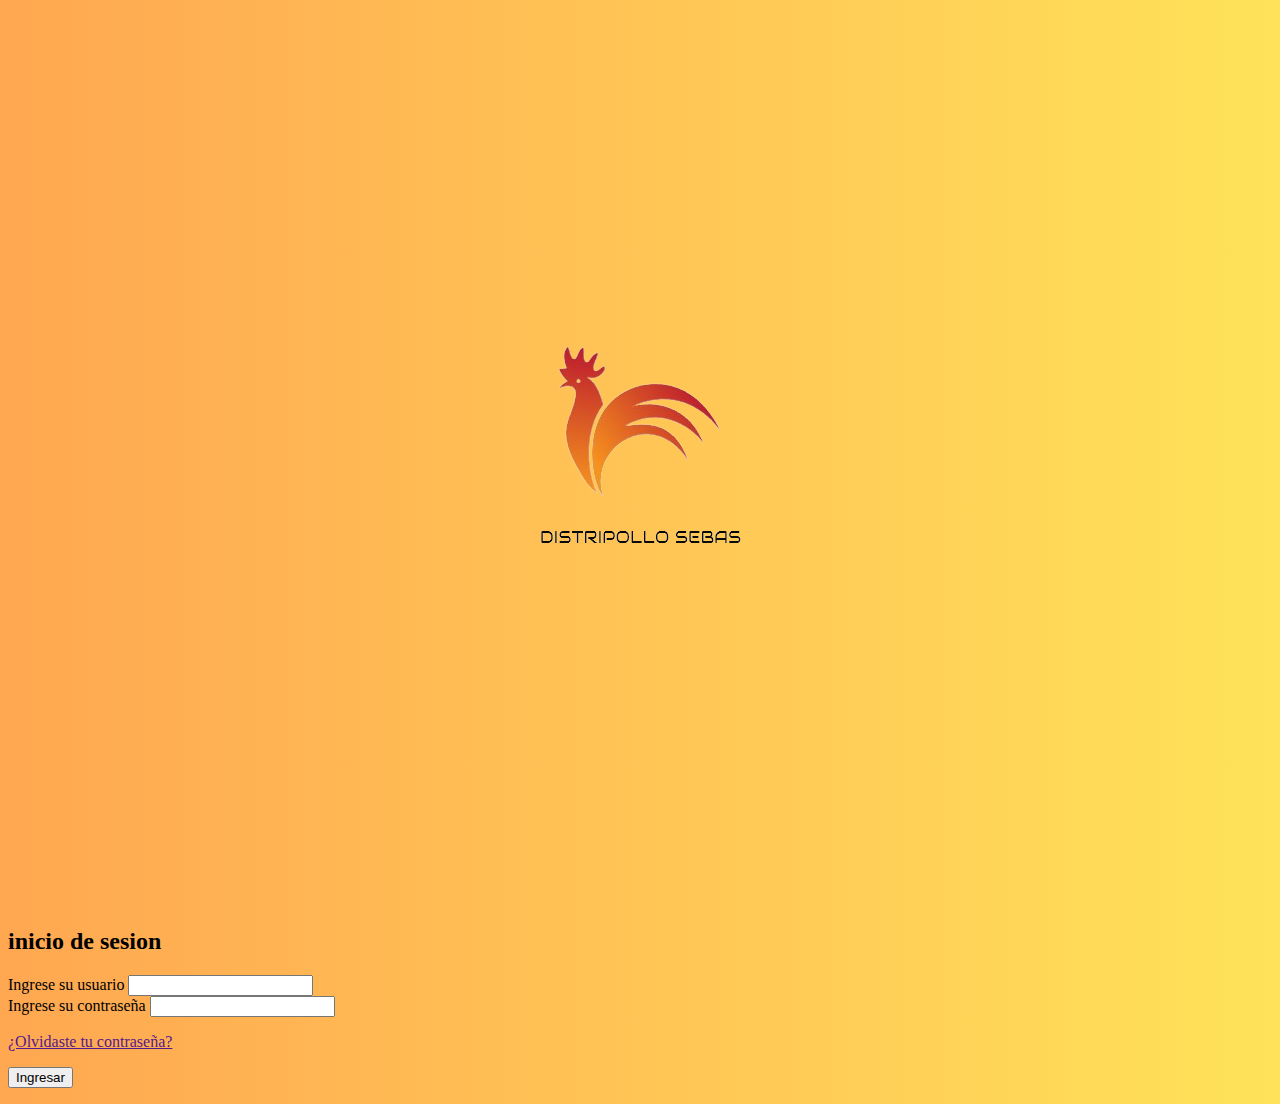
<file: web/index.html>
<html>
    <head>
        <meta http-equiv="Content-Type" content="text/html; charset=UTF-8">
        <title>login</title>
        <link href="https://cdn.jsdelivr.net/npm/bootstrap@5.2.3/dist/css/bootstrap.min.css" rel="stylesheet"
              integrity="sha384-rbsA2VBKQhggwzxH7pPCaAqO46MgnOM80zW1RWuH61DGLwZJEdK2Kadq2F9CUG65" crossorigin="anonymous">
        <link href="Vista/Css/login.css" rel="stylesheet" type="text/css"/>

    </head>
    <body>
        <div class="container">
            <div class="row">
                <div class="col logo-col">
                    <img src="Vista/Imagenes/logo.png"  alt="logo" class="logo"/>
                </div>
                <div class="col">               
                    <h2 class=" fw-bold text-center py-5">inicio de sesion</h2>

                    <div id="error-message" class="alert alert-danger text-center" style="display: none;">
                        Usuario o contraseña incorrectos, inténtelo de nuevo.
                    </div>

                    <form action="LoginControl" method="POST">
                        <div class="mb-4">
                            <label for="exampleInputEmail1" class="form-label">Ingrese su usuario</label>
                            <input type="text" class="form-control" name="usuario">
                        </div>
                        <div class="mb-4">
                            <label for="exampleInputPassword1" class="form-label">Ingrese su contraseña</label>
                            <input type="password" class="form-control" name="contrasena">
                        </div>

                        <p class="mt-3 text-center">
                            <a href="">¿Olvidaste tu contraseña?</a>
                        </p>
                        <div class="d-grid">
                            <button type="submit" name="ingresar" class="btn btn-primary">Ingresar</button>
                        </div>


                    </form>

                </div>
            </div>

        </div>

        <script>
            // Verificar si la URL tiene el parámetro "error=1" y mostrar el mensaje
            const urlParams = new URLSearchParams(window.location.search);
            if (urlParams.has("error")) {
                document.getElementById("error-message").style.display = "block";
            }
        </script>



        <script src="https://cdn.jsdelivr.net/npm/bootstrap@5.2.3/dist/js/bootstrap.bundle.min.js"
                integrity="sha384-kenU1KFdBIe4zVF0s0G1M5b4hcpxyD9F7jL+jjXkk+Q2h455rYXK/7HAuoJl+0I4" crossorigin="anonymous">
        </script>

    </body>
</html>
</file>
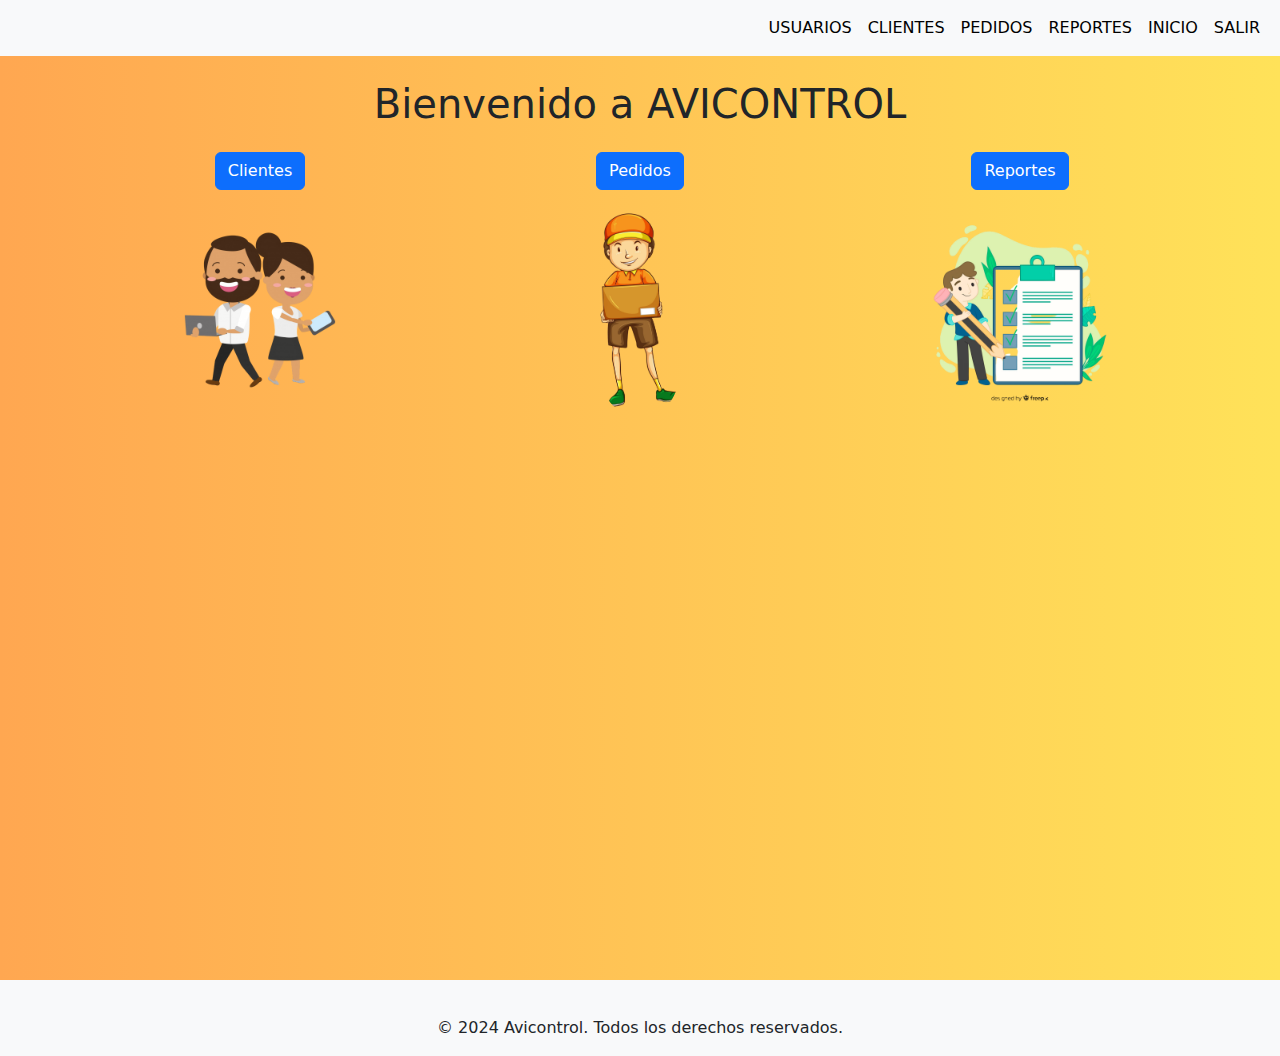
<file: web/home.html>
<!DOCTYPE html>
<!--
Click nbfs://nbhost/SystemFileSystem/Templates/Licenses/license-default.txt to change this license
Click nbfs://nbhost/SystemFileSystem/Templates/JSP_Servlet/Html.html to edit this template
-->
<html>
    <head>
        <title>Home</title>
        <meta charset="UTF-8">
        <meta name="viewport" content="width=device-width, initial-scale=1.0">
        <link href="https://cdn.jsdelivr.net/npm/bootstrap@5.2.3/dist/css/bootstrap.min.css" rel="stylesheet">
        <link rel="stylesheet" href="Vista/Css/home.css" type="text/css"/>
        <link rel="stylesheet" href="Vista/Css/login.css" type="text/css">
        <link rel="stylesheet" href="Vista/Css/usuarios.css" type="text/css"/>



    </head>
    <body>
        <header>
            <nav class="navbar navbar-expand-lg navbar-light bg-light">
                <div class="container-fluid">
                    <a class="navbar-brand" href="#"></a>
                    <button class="navbar-toggler" type="button" data-bs-toggle="collapse" data-bs-target="#navbarNav"
                            aria-controls="navbarNav" aria-expanded="false" aria-label="Toggle navigation">
                        <span class="navbar-toggler-icon"></span>
                    </button>
                    <div class="collapse navbar-collapse" id="navbarNav">
                        <ul class="navbar-nav ms-auto">
                            <li class="nav-item">
                                <a class="nav-link active" aria-current="page" href="usuarios.html">USUARIOS</a>
                            </li>        
                            <li class="nav-item">
                                <a class="nav-link active" aria-current="page" href="#">CLIENTES</a>
                            </li>
                            <li class="nav-item">
                                <a class="nav-link active" aria-current="page" href="#">PEDIDOS</a>
                            </li>
                            <li class="nav-item">
                                <a class="nav-link active" aria-current="page" href="#">REPORTES</a>
                            </li>
                            <li class="nav-item">
                                <a class="nav-link active" aria-current="page" href="home.html">INICIO</a>
                            </li>
                            <li class="nav-item">
                                <a class="nav-link active" aria-current="page" href="index.html">SALIR</a>
                            </li>

                        </ul>
                    </div>
                </div>
            </nav>
        </header>
        <div class="container mt-4">
            <h1 class="text-center mb-4">Bienvenido a AVICONTROL</h1>
<div class="row">
    <div class="col text-center">
        <a href="#" class="btn btn-primary">Clientes</a>
        <br>
        <a href="#" class="img-link">
            <img src="Vista/Imagenes/clientes.png" alt="Clientes" class="img-clientes">
        </a>
    </div>
    <div class="col text-center">
        <a href="#" class="btn btn-primary">Pedidos</a>
        <br>
        <a href="#" class="img-link">
            <img src="Vista/Imagenes/pedidos.png" alt="Pedidos" class="img-pedidos">
        </a>
    </div>
    <div class="col text-center">
        <a href="#" class="btn btn-primary">Reportes</a>
        <br>
        <a href="#" class="img-link">
            <img src="Vista/Imagenes/reportes.png" alt="Reportes" class="img-reportes">
        </a>
    </div>
</div>

        </div>

</body>

<footer class="bg-light text-center text-lg-start">
    <div class="text-center p-3">
        © 2024 Avicontrol. Todos los derechos reservados.
    </div>
</footer>
<script src="https://cdn.jsdelivr.net/npm/bootstrap@5.2.3/dist/js/bootstrap.bundle.min.js"></script>
</body>
</html>
</file>
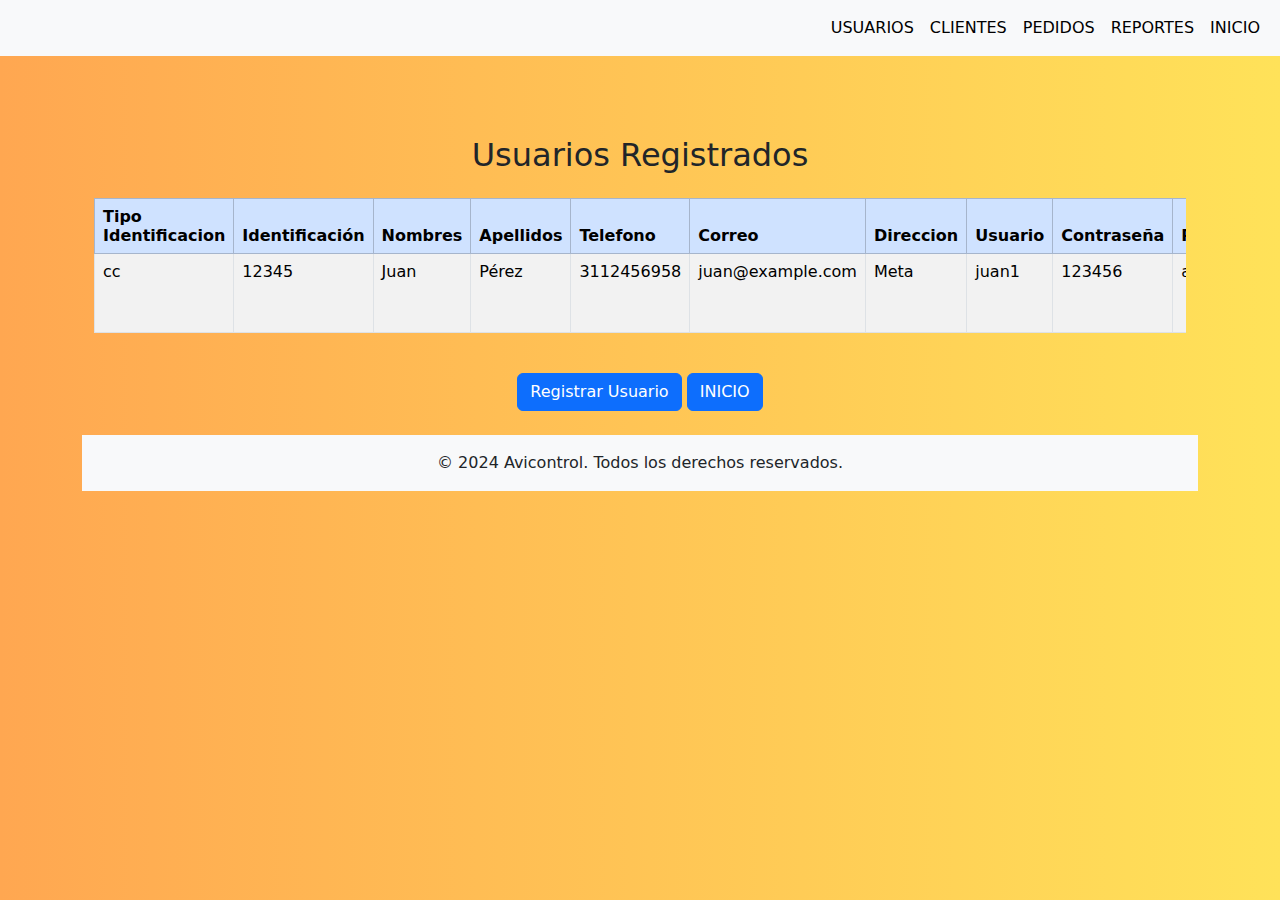
<file: web/usuarios.html>
<html>
    <head>
        <title>Usuarios</title>
        <meta charset="UTF-8">
        <meta name="viewport" content="width=device-width, initial-scale=1.0">
        <link href="https://cdn.jsdelivr.net/npm/bootstrap@5.2.3/dist/css/bootstrap.min.css" rel="stylesheet">
        <link rel="stylesheet" href="Vista/Css/usuarios.css" type="text/css"/>

    </head>
    <body>
         <nav class="navbar navbar-expand-lg navbar-light bg-light">
            <div class="container-fluid">
                <a class="navbar-brand" href="#"></a>
                <button class="navbar-toggler" type="button" data-bs-toggle="collapse" data-bs-target="#navbarNav"
                    aria-controls="navbarNav" aria-expanded="false" aria-label="Toggle navigation">
                    <span class="navbar-toggler-icon"></span>
                </button>
                <div class="collapse navbar-collapse" id="navbarNav">
                    <ul class="navbar-nav ms-auto">
                    <li class="nav-item">
                           <a class="nav-link active" aria-current="page" href="usuarios.html">USUARIOS</a>
                        </li>        
                        <li class="nav-item">
                            <a class="nav-link active" aria-current="page" href="#">CLIENTES</a>
                        </li>
                        <li class="nav-item">
                            <a class="nav-link active" aria-current="page" href="#">PEDIDOS</a>
                        </li>
                        <li class="nav-item">
                            <a class="nav-link active" aria-current="page" href="#">REPORTES</a>
                        </li>
                          <li class="nav-item">
                            <a class="nav-link active" aria-current="page" href="home.html">INICIO</a>
                        </li>
                        
                    </ul>
                </div>
            </div>
        </nav>
        <div class="container my-4">
            <h1 class="text-center p-3"></h1>
           
            <!-- Tabla de Usuarios -->
            <div class="container my-4">
                <h2 class="text-center mb-4">Usuarios Registrados</h2>
                <div class="table-responsive">
                    <table class="table table-striped table-bordered w-100">
                        <thead class="table-primary">
                            <tr>
                                <th>Tipo Identificacion</th>
                                <th>Identificación</th>
                                <th>Nombres</th>
                                <th>Apellidos</th>
                                <th>Telefono</th>
                                <th>Correo</th>
                                <th>Direccion</th>
                                <th>Usuario</th>
                                <th>Contraseña</th>
                                <th>Rol</th>                               
                            </tr>
                        </thead>
                        <tbody class="table-body-bg">
                            <tr>
                                <td>cc</td>
                                <td>12345</td>
                                <td>Juan</td>
                                <td>Pérez</td>
                                <td>3112456958</td>
                                <td>juan@example.com</td>
                                <td>Meta</td>
                                <td>juan1</td>
                                <td>123456</td>
                                <td>administrador</td>
                                <td>                                   
                                    <button type= "button" class="btn btn-sm btn-success" data-bs-toggle="modal" data-bs-target="#modificarModal">Editar</button>
                                    <button class="btn btn-sm btn-danger">Eliminar</button>
                                </td>
                            </tr>                           
                            <!-- Puedes agregar más filas de ejemplo aquí -->
                        </tbody>
                    </table>
                </div>
            </div>
             <div class="row">
                <!-- Botón para abrir el modal -->
                <div class="col-12 text-center mb-4">
                    <button type="button" class="btn btn-primary" data-bs-toggle="modal" data-bs-target="#registroModal">
                        Registrar Usuario
                    </button>

                    <button type="button" name="home" class="btn btn-primary" onclick="location.href = 'home.html'">INICIO</button>
                </div>
            </div>


            <!-- Modal registro -->
            <div class="modal fade" id="registroModal" tabindex="-1" aria-labelledby="registroModalLabel"
                 aria-hidden="true">
                <div class="modal-dialog">
                    <div class="modal-content">
                        <div class="modal-header d-flex justify-content-center">
                            <h5 class="modal-title" id="registroModalLabel">Registro de Usuarios</h5>

                        </div>
                        <div class="modal-body">
                            <form method="POST" action="index.php?action=registrar">
                                <div class="mb-3">
                                    <label for="tipo_identificacion" class="form-label">Tipo Identificación</label>
                                    <input type="text" class="form-control" name="tipo_identificacion" id="tipo_identificacion"
                                           required>
                                </div>
                                <div class="mb-3">
                                    <label for="identificacion" class="form-label">Identificación</label>
                                    <input type="text" class="form-control" name="identificacion" id="dentificacion"
                                           required>
                                </div>
                                <div class="mb-3">
                                    <label for="nombres" class="form-label">Nombres</label>
                                    <input type="text" class="form-control" name="nombres" id="nombres" required>
                                </div>
                                <div class="mb-3">
                                    <label for="apellidos" class="form-label">Apellidos</label>
                                    <input type="text" class="form-control" name="apellidos" id="apellidos" required>
                                </div>
                                <div class="mb-3">
                                    <label for="telefono" class="form-label">Telefono</label>
                                    <input type="text" class="form-control" name="telefono" id="telefono" required>
                                </div>
                                <div class="mb-3">
                                    <label for="correo" class="form-label">Correo</label>
                                    <input type="email" class="form-control" name="correo" id="correo" required>
                                </div>
                                <div class="mb-3">
                                    <label for="direccion" class="form-label">Direccion</label>
                                    <input type="text" class="form-control" name="direccion" id="direccion" required>
                                </div>
                                <div class="mb-3">
                                    <label for="usuario" class="form-label">Usuario</label>
                                    <input type="text" class="form-control" name="usuario" id="usuario" required>
                                </div>
                                <div class="mb-3">
                                    <label for="contrasena" class="form-label">Contraseña</label>
                                    <input type="password" class="form-control" name="contrasena" id="contrasena" required>
                                </div>
                                <div class="mb-3">
                                    <label for="rol" class="form-label">Rol</label>
                                    <input type="text" class="form-control" name="rol" id="rol" required>
                                </div>

                                <div class="d-flex justify-content-between">
                                    <button type="submit" class="btn btn-primary" name="registrar"
                                            value="ok">Registrar</button>
                                    <button type="button" class="btn btn-danger"
                                            data-bs-dismiss="modal">Cancelar</button>
                                </div>
                            </form>
                        </div>
                    </div>
                </div>
            </div>

            <!-- Modal modificar -->
            <div class="modal fade" id="modificarModal" tabindex="-1" aria-labelledby="modificarModalLabel"
                 aria-hidden="true">
                <div class="modal-dialog">
                    <div class="modal-content">
                        <div class="modal-header d-flex justify-content-center">
                            <h5 class="modal-title" id="modificarModalLabel">Editar Usuarios</h5>
                        </div>
                        <div class="modal-body">
                            <form method="POST" action="index.php?action=modificar">
                                <div class="mb-3">
                                    <label for="tipo_identificacion" class="form-label">Tipo Identificación</label>
                                    <input type="text" class="form-control" name="tipo_identificacion" id="tipo_identificacion"
                                           required>
                                </div>
                                <div class="mb-3">
                                    <label for="identificacion" class="form-label">Identificación</label>
                                    <input type="text" class="form-control" name="identificacion" id="dentificacion"
                                           required>
                                </div>
                                <div class="mb-3">
                                    <label for="nombres" class="form-label">Nombres</label>
                                    <input type="text" class="form-control" name="nombres" id="nombres" required>
                                </div>
                                <div class="mb-3">
                                    <label for="apellidos" class="form-label">Apellidos</label>
                                    <input type="text" class="form-control" name="apellidos" id="apellidos" required>
                                </div>
                                <div class="mb-3">
                                    <label for="telefono" class="form-label">Telefono</label>
                                    <input type="text" class="form-control" name="telefono" id="telefono" required>
                                </div>
                                <div class="mb-3">
                                    <label for="correo" class="form-label">Correo</label>
                                    <input type="email" class="form-control" name="correo" id="correo" required>
                                </div>
                                <div class="mb-3">
                                    <label for="direccion" class="form-label">Direccion</label>
                                    <input type="text" class="form-control" name="direccion" id="direccion" required>
                                </div>
                                <div class="mb-3">
                                    <label for="usuario" class="form-label">Usuario</label>
                                    <input type="text" class="form-control" name="usuario" id="usuario" required>
                                </div>
                                <div class="mb-3">
                                    <label for="contrasena" class="form-label">Contraseña</label>
                                    <input type="password" class="form-control" name="contrasena" id="contrasena" required>
                                </div>
                                <div class="mb-3">
                                    <label for="rol" class="form-label">Rol</label>
                                    <input type="text" class="form-control" name="rol" id="rol" required>
                                </div>
                                <div class="d-flex justify-content-between">
                                    <button type="submit" class="btn btn-primary" name="editar"
                                            value="ok">Editar</button>
                                    <button type="button" class="btn btn-danger"
                                            data-bs-dismiss="modal">Cancelar</button>
                                </div>
                            </form>
                        </div>
                    </div>
                </div>
            </div>

    </body>
    <footer class="bg-light text-center text-lg-start">
        <div class="text-center p-3">
            © 2024 Avicontrol. Todos los derechos reservados.
        </div>
    </footer>
    <script src="https://cdn.jsdelivr.net/npm/bootstrap@5.2.3/dist/js/bootstrap.bundle.min.js"></script>
</body>
</html>
</file>
<file: web/Vista/Css/login.css>
body{
    background:#ffe259;
    background: linear-gradient(to right, #ffa751,#ffe259);
}
.logo-col {
    display: flex;
    justify-content: center; /* Centra horizontalmente */
    align-items: center; /* Centra verticalmente si el contenedor tiene altura definida */
    height: 100vh; /* Ocupa toda la altura de la ventana */
    overflow: hidden; /* Oculta cualquier parte de la imagen que se desborde */
}

/* Estilo para la imagen */
.logo {
    max-width: 100%; /* La imagen no debe exceder el ancho del contenedor */
    max-height: 100%; /* La imagen no debe exceder la altura del contenedor */
    object-fit: contain; /* Mantiene la proporción y asegura que la imagen se ajuste dentro del contenedor */
    display: block; /* Evita el espacio en blanco debajo de la imagen */
}

@media (max-width: 768px) {
    .logo-col {
        display: none !important;
    }
}
</file>
<file: web/Vista/Css/home.css>
html, body {
    height: 100%;
    margin: 0;
}

/* Ajusta las imágenes para que no excedan un tamaño específico */
.img-clientes, .img-pedidos, .img-reportes {
    max-width: 200px;  /* Limita el ancho máximo */
    max-height: 200px; /* Limita la altura máxima */
    width: 100%;  /* Asegura que las imágenes se ajusten al tamaño máximo */
    height: auto;  /* Mantiene la proporción */
    border-radius: 30%;  /* Hace la imagen circular */
    margin-top: 20px;
    transition: transform 0.3s ease, box-shadow 0.3s ease;
}

/* Resaltar la imagen al pasar el mouse */
.img-link:hover .img-clientes,
.img-link:hover .img-pedidos,
.img-link:hover .img-reportes {
    transform: scale(1.1); /* Aumenta el tamaño de la imagen */
    box-shadow: 0 4px 8px rgba(0, 0, 0, 0.2); /* Agrega sombra */
}

/* Hacer que las imágenes sean clicables */
.img-link {
    display: inline-block;
}


footer {
    margin-top: auto;  /* Empuja el pie hacia abajo */
    padding-top: 20px;  /* Espacio entre el contenido y el pie */
    background-color: #f8f9fa;  /* Color de fondo del pie */
    text-align: center;  /* Centra el texto */
    width: 100%;
}

.container {
    display: flex;
    flex-direction: column;
    height: 100%;
}
</file>
<file: web/Vista/Css/usuarios.css>
body{
    background:#ffe259;
    background: linear-gradient(to right, #ffa751,#ffe259);
}

/* Estilo específico para el botón "Editar" */
.btn-success.btn-sm {
    width: 80px; /* Ajusta el tamaño según lo necesario */
}

/* Estilo específico para el botón "Eliminar" */
.btn-danger.btn-sm {
    width: 80px; /* Asegura que el tamaño sea consistente */
}

/* Fondo blanco para el cuerpo de la tabla */
.table-body-bg tr {
    background-color: #ffffff; /* Blanco */

}
</file>
